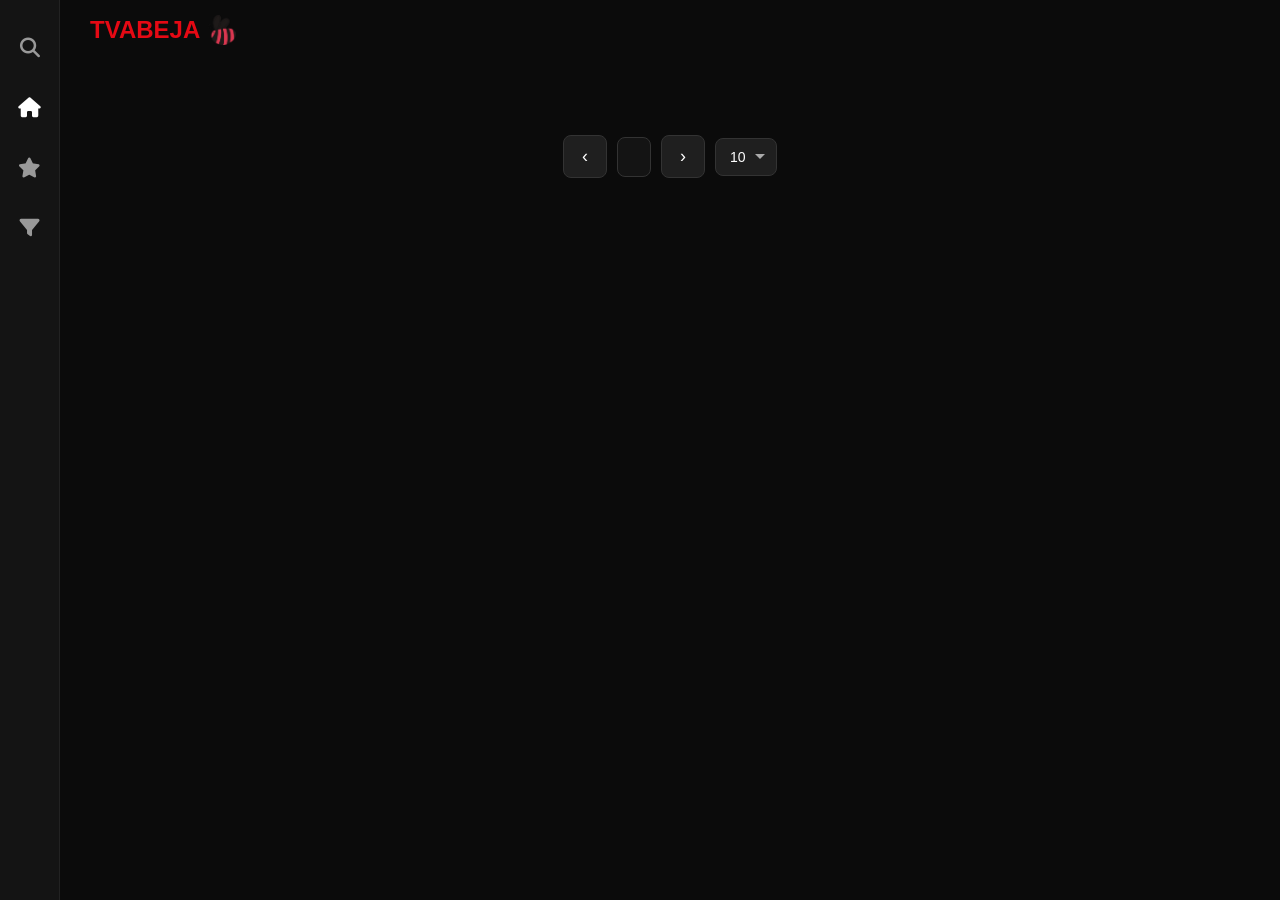
<file: TV-Alejo/TvMaze/index.html>
<!DOCTYPE html>
<html lang="es">

<head>
    <meta charset="UTF-8">
    <meta name="viewport" content="width=device-width, initial-scale=1.0">
    <title>TVABEJA</title>
    <link rel="stylesheet" href="css/base.css">
    <link rel="stylesheet" href="css/sidebar.css">
    <link rel="stylesheet" href="css/cards.css">
    <link rel="stylesheet" href="css/show.css">
    <link rel="stylesheet" href="css/responsive.css">
    <link rel="icon" type="image/png" href="../img/favicon.png">
    <link rel="stylesheet" href="https://cdnjs.cloudflare.com/ajax/libs/font-awesome/6.5.0/css/all.min.css">
</head>

<body>
    <!-- Página principal - TVAbeja Explorer -->

    <header class="navbar">
        <div class="left">
            <div class="logo">
                TVABEJA <img src="../img/logo.png" alt="logo" style="height: 30px;">
            </div>
        </div>
    </header>

    <div class="sidebar">
        <button id="searchBtn" class="icon">
            <i class="fas fa-search"></i>
        </button>

        <a href="index.html" class="icon active">
            <i class="fas fa-home"></i>
        </a>

        <a href="favorites.html" class="icon">
            <i class="fas fa-star"></i>
        </a>

        <button id="filterBtn" class="icon">
            <i class="fas fa-filter"></i>
        </button>

        <div class="sidebar-spacer"></div>
    </div>

    <div class="genre-menu" id="genreMenu">
        <p class="genre-title">Géneros</p>
        <span class="genre-option active" data-genre="All">Todos</span>
        <span class="genre-option" data-genre="Drama">Drama</span>
        <span class="genre-option" data-genre="Comedy">Comedy</span>
        <span class="genre-option" data-genre="Action">Action</span>
        <span class="genre-option" data-genre="Crime">Crime</span>
    </div>

    <div class="search-box" id="searchBoxContainer">
        <input type="text" id="searchInput" placeholder="Buscar...">
    </div>

    <div id="searchHistory" class="search-history"></div>

    <main id="app"></main>

    <section style="text-align:center;">
        <button id="prevBtn">&#8249;</button>
        <span id="pageInfo"></span>
        <button id="nextBtn">&#8250;</button>

        <select id="perPage">
            <option value="10">10</option>
            <option value="20">20</option>
            <option value="50">50</option>
        </select>
    </section>

    <script type="module" src="scripts/main.js"></script>

</body>

</html>
</file>
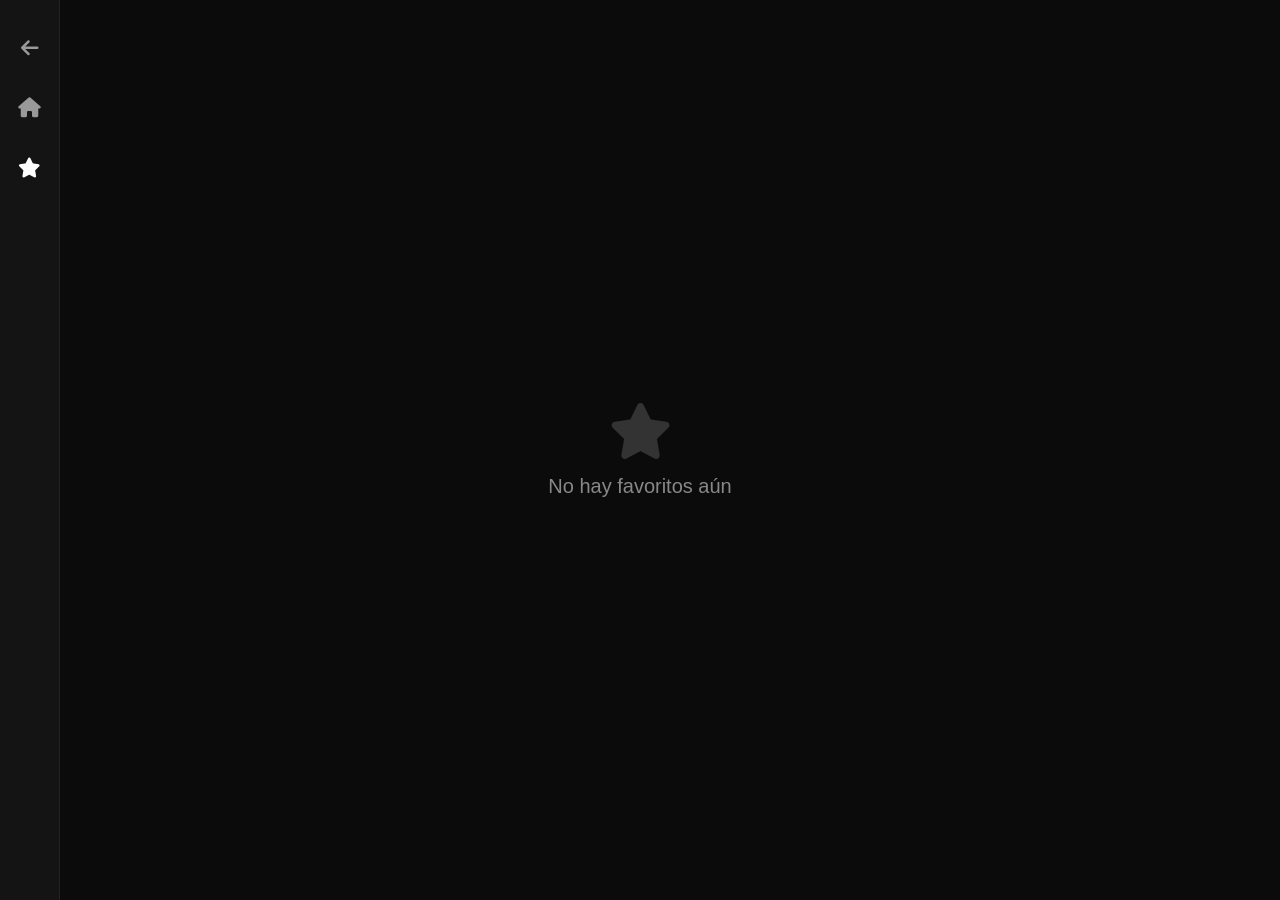
<file: TV-Alejo/TvMaze/favorites.html>
<!DOCTYPE html>
<html lang="es">
<head>
    <!--Correción de links de css-->
    <meta charset="UTF-8">
    <meta name="viewport" content="width=device-width, initial-scale=1.0">
    <title>Favoritos</title>
    <link rel="icon" type="image/png" href="../img/favicon.png">
    <link rel="stylesheet" href="css/base.css">
    <link rel="stylesheet" href="css/sidebar.css">
    <link rel="stylesheet" href="css/cards.css">
    <link rel="stylesheet" href="css/show.css">
    <link rel="stylesheet" href="css/responsive.css">
    <link rel="stylesheet" href="https://cdnjs.cloudflare.com/ajax/libs/font-awesome/6.5.0/css/all.min.css">
</head>
<body>
    <!-- Página de favoritos -->

    <!-- SIDEBAR -->
    <div class="sidebar">
        <a href="index.html" class="icon">
            <i class="fas fa-arrow-left"></i>
        </a>
        <a href="index.html" class="icon">
            <i class="fas fa-home"></i>
        </a>
        <a href="favorites.html" class="icon active">
            <i class="fas fa-star"></i>
        </a>
        <div class="sidebar-spacer"></div>
    </div>

    <!-- CONTENIDO -->
    <main id="favoritesList" class="favs-grid"></main>

    <script type="module">
        import { getFavorites, saveFavorites } from "./scripts/storage.js";

        function renderFavs() {
            const favs = getFavorites();
            const container = document.getElementById("favoritesList");

            if (favs.length === 0) {
                container.innerHTML = `<div class="empty-favs"><i class="fas fa-star"></i>No hay favoritos aún</div>`;
                return;
            }

            container.innerHTML = favs.map(show => `
                <div class="card">
                    <img src="${show.image?.medium || ''}" alt="${show.name}">
                    <h3>${show.name}</h3>
                    <p>${show.genres?.join(", ") || ''}</p>
                    <p>⭐ ${show.rating?.average || "N/A"}</p>
                    <a href="show.html?id=${show.id}">
                        <button>Ver detalles</button>
                    </a>
                    <button onclick="removeFav(${show.id})">
                        🗑 Eliminar
                    </button>
                </div>
            `).join("");
        }

        window.removeFav = (id) => {
            const favs = getFavorites().filter(f => f.id !== id);
            saveFavorites(favs);
            renderFavs();
        };

        renderFavs();
    </script>

</body>
</html>
</file>
<file: TV-Alejo/TvMaze/css/base.css>
/* Estilos base del proyecto resubido por jefry por error de git */
* {
    margin: 0;
    padding: 0;
    box-sizing: border-box;
}

body {
    font-family: 'Segoe UI', sans-serif;
    background: #0b0b0b;
    color: #fff;
    padding-left: 60px;
}


.navbar {
    display: flex;
    justify-content: space-between;
    align-items: center;
    padding: 15px 30px;
    background: #0b0b0b;
    border-bottom: none;
}

.left {
    display: flex;
    align-items: center;
    gap: 30px;
}

.logo {
    color: #e50914;
    font-size: 24px;
    font-weight: bold;
    display: flex;
    align-items: center;
    gap: 8px;
}

.menu {
    display: flex;
    gap: 20px;
}

.menu a {
    color: #ccc;
    text-decoration: none;
    font-size: 14px;
}

.menu a:hover,
.menu a.active {
    color: white;
    font-weight: bold;
}


::-webkit-scrollbar {
    width: 0;
    display: none;
}
</file>
<file: TV-Alejo/TvMaze/css/sidebar.css>
.sidebar {
    position: fixed;
    top: 0;
    left: 0;
    height: 100vh;
    width: 60px;
    display: flex;
    flex-direction: column;
    align-items: center;
    padding: 20px 0;
    gap: 4px;
    background: #141414;
    border-right: 1px solid #222;
    z-index: 1000;
}

.sidebar-spacer {
    flex: 1;
}


.icon {
    width: 100%;
    height: 56px;
    display: flex;
    flex-direction: column;
    justify-content: center;
    align-items: center;
    gap: 4px;
    color: #999;
    font-size: 20px;
    text-decoration: none;
    position: relative;
    transition: color 0.2s ease;
    cursor: pointer;
    background: transparent;
    border: none;
    padding: 0;
    margin: 0;
}

.icon:hover {
    color: #fff;
    background: transparent;
    transform: none;
}

.icon.active {
    color: #fff;
}


.search-box input {
    position: fixed;
    top: 0;
    left: 60px;
    width: 0;
    opacity: 0;
    padding: 8px 12px;
    border-radius: 0 0 6px 0;
    border: 1px solid #333;
    border-top: none;
    background: #1f1f1f;
    color: white;
    transition: 0.3s ease;
    outline: none;
    font-size: 14px;
    height: 48px;
    z-index: 999;
}

.search-box.active input {
    width: 200px;
    opacity: 1;
}

.genre-menu {
    position: fixed;
    top: 0;
    left: 60px;
    height: 100vh;
    width: 160px;
    background: #141414;
    border-right: 1px solid #222;
    z-index: 999;
    display: flex;
    flex-direction: column;
    padding: 20px 12px;
    gap: 8px;
    transform: translateX(-160px);
    transition: transform 0.3s ease;
}

.genre-menu.active {
    transform: translateX(0);
}

.genre-title {
    font-size: 12px;
    color: #666;
    text-transform: uppercase;
    letter-spacing: 1px;
    margin-bottom: 8px;
}

.genre-option {
    font-size: 14px;
    color: #aaa;
    padding: 8px 12px;
    border-radius: 6px;
    cursor: pointer;
    transition: 0.2s;
}

.genre-option:hover {
    background: #1f1f1f;
    color: #fff;
}

.genre-option.active {
    background: #e50914;
    color: #fff;
}
</file>
<file: TV-Alejo/TvMaze/css/cards.css>
section {
    text-align: center;
    padding: 15px;
    display: flex;
    justify-content: center;
    align-items: center;
    gap: 10px;
    flex-wrap: wrap;
}

select {
    padding: 10px 30px 10px 14px;
    border-radius: 8px;
    border: 1px solid #333;
    background: #1f1f1f;
    color: white;
    font-size: 14px;
    cursor: pointer;
    transition: 0.2s;
    appearance: none;
    -webkit-appearance: none;
    background-image: url("data:image/svg+xml,%3Csvg xmlns='http://www.w3.org/2000/svg' width='12' height='12' viewBox='0 0 12 12'%3E%3Cpath fill='%23aaa' d='M6 8L1 3h10z'/%3E%3C/svg%3E");
    background-repeat: no-repeat;
    background-position: right 10px center;
}

select:hover {
    border-color: #e50914;
}


#app {
    display: grid;
    grid-template-columns: repeat(auto-fill, minmax(220px, 1fr));
    gap: 20px;
    padding: 20px;
}


.card {
    background: #141414;
    border-radius: 10px;
    overflow: hidden;
    transition: transform 0.3s, box-shadow 0.3s;
    position: relative;
}

.card:hover {
    transform: scale(1.05);
    box-shadow: 0 0 20px rgba(229, 9, 20, 0.5);
}

.card img {
    width: 100%;
    height: 300px;
    object-fit: cover;
}

.card h3 {
    font-size: 16px;
    margin: 10px;
}

.card p {
    font-size: 13px;
    margin: 5px 10px;
    color: #bbb;
}


button {
    cursor: pointer;
    background: #e50914;
    border: none;
    color: white;
    border-radius: 5px;
    padding: 8px;
    margin: 10px;
    width: calc(100% - 20px);
    transition: 0.3s;
}

button:hover {
    background: #b20710;
}


#prevBtn, #nextBtn {
    width: auto;
    margin: 0;
    padding: 10px 18px;
    background: #1f1f1f;
    border: 1px solid #333;
    color: #fff;
    border-radius: 8px;
    font-size: 18px;
    transition: 0.2s;
}

#prevBtn:hover, #nextBtn:hover {
    background: #e50914;
    border-color: #e50914;
}

#pageInfo {
    font-size: 14px;
    color: #aaa;
    padding: 0 16px;
    background: #141414;
    border: 1px solid #333;
    border-radius: 8px;
    height: 40px;
    display: inline-flex;
    align-items: center;
}


.favs-grid {
    display: grid;
    grid-template-columns: repeat(auto-fill, minmax(220px, 1fr));
    gap: 20px;
    padding: 20px;
}


.empty-favs {
    text-align: center;
    color: #888;
    font-size: 20px;
    position: absolute;
    top: 50%;
    left: 50%;
    transform: translate(-50%, -50%);
}

.empty-favs i {
    font-size: 56px;
    color: #333;
    display: block;
    margin-bottom: 16px;
}


.search-history {
    padding: 10px 20px;
    display: flex;
    flex-wrap: wrap;
    align-items: center;
    gap: 8px;
}

.history-title {
    font-size: 13px;
    color: #888;
    margin-right: 4px;
}

.history-item {
    font-size: 13px;
    background: #1f1f1f;
    color: #ccc;
    padding: 4px 12px;
    border-radius: 20px;
    cursor: pointer;
    border: 1px solid #333;
    transition: 0.2s;
}

.history-item:hover {
    background: #e50914;
    color: #fff;
    border-color: #e50914;
}

.history-remove {
    margin-left: 6px;
    font-size: 11px;
    color: #888;
    cursor: pointer;
    transition: 0.2s;
}

.history-remove:hover {
    color: #fff;
}
</file>
<file: TV-Alejo/TvMaze/css/show.css>
.show-hero {
    position: relative;
    height: 100vh;
    display: flex;
    align-items: flex-start;
    padding: 60px 40px 40px 40px;
    gap: 40px;
    overflow: hidden;
}

.show-hero::before {
    content: '';
    position: absolute;
    inset: 0;
    background-image: var(--bg-image);
    background-size: cover;
    background-position: center top;
    filter: blur(6px) brightness(0.25);
    transform: scale(1.05);
    z-index: 0;
}

.show-hero::after {
    content: '';
    position: absolute;
    inset: 0;
    background: linear-gradient(to right, rgba(0,0,0,0.9) 35%, transparent 75%),
                linear-gradient(to top, #0b0b0b 0%, transparent 25%);
    z-index: 1;
}

.show-poster {
    position: relative;
    z-index: 2;
    flex-shrink: 0;
    width: 220px;
}

.show-poster img {
    width: 100%;
    border-radius: 10px;
    box-shadow: 0 10px 40px rgba(0,0,0,0.8);
}

.show-poster .fav-btn {
    margin-top: 12px;
    width: 100%;
    padding: 10px;
    background: #1f1f1f;
    border: 1px solid #333;
    color: #fff;
    border-radius: 8px;
    cursor: pointer;
    font-size: 14px;
    display: flex;
    align-items: center;
    justify-content: center;
    gap: 8px;
    transition: 0.2s;
}

.show-poster .fav-btn:hover {
    background: #e50914;
    border-color: #e50914;
}

.show-info {
    position: relative;
    z-index: 2;
    max-width: 800px;
}

.show-info h1 {
    font-size: 42px;
    font-weight: 800;
    margin-bottom: 6px;
    line-height: 1.1;
}

.show-info .show-network {
    font-size: 15px;
    color: #999;
    margin-bottom: 20px;
}

.meta-row {
    display: flex;
    align-items: center;
    gap: 20px;
    margin-bottom: 24px;
    flex-wrap: wrap;
}

.rating-circle {
    width: 64px;
    height: 64px;
    border-radius: 50%;
    border: 3px solid #f5c518;
    display: flex;
    align-items: center;
    justify-content: center;
    font-size: 15px;
    font-weight: 700;
    color: #f5c518;
    flex-shrink: 0;
}

.stars {
    color: #f5c518;
    font-size: 18px;
}

.rating-sub {
    color: #999;
    font-size: 12px;
    margin-top: 2px;
}

.badge {
    background: #f5c518;
    color: #000;
    font-weight: 700;
    font-size: 12px;
    padding: 3px 8px;
    border-radius: 4px;
}

.badge.hd {
    background: #2563eb;
    color: #fff;
}

.show-summary {
    font-size: 15px;
    line-height: 1.7;
    color: #ddd;
    margin-bottom: 28px;
    font-style: italic;
    border-left: 3px solid #e50914;
    padding-left: 16px;
}

.show-details {
    display: flex;
    flex-direction: column;
    gap: 8px;
}

.show-details p {
    font-size: 14px;
    color: #ccc;
}

.show-details p b {
    color: #fff;
    margin-right: 6px;
}

.back-link {
    position: fixed;
    top: 20px;
    left: 70px;
    color: #ccc;
    text-decoration: none;
    font-size: 14px;
    z-index: 100;
    display: flex;
    align-items: center;
    gap: 6px;
    transition: color 0.2s;
}

.back-link:hover { color: #fff; }
</file>
<file: TV-Alejo/TvMaze/css/responsive.css>
@media (max-width: 768px) {

    body {
        padding-left: 0;
    }

    .sidebar {
        position: fixed;
        top: auto;
        bottom: 0;
        left: 0;
        right: 0;
        height: 60px;
        width: 100%;
        flex-direction: row;
        justify-content: space-around;
        align-items: center;
        padding: 0 10px;
        border-right: none;
        border-top: 1px solid #222;
        z-index: 1000;
    }

    .sidebar-spacer {
        display: none;
    }

    .icon {
        width: 50px;
        height: 50px;
    }

    .search-box input {
        position: fixed;
        left: 0;
        right: 0;
        bottom: 65px;
        top: auto;
        transform: none;
        width: 100%;
        max-width: 100%;
        display: none;
        border-radius: 0;
        padding: 12px 16px;
        font-size: 16px;
        opacity: 0;
    }

    .search-box.active input {
        display: block;
        opacity: 1;
        width: 100%;
    }

    .navbar {
        padding: 10px 15px;
        margin-bottom: 0;
    }

    .logo {
        font-size: 20px;
    }

    section {
        padding: 8px;
        margin: 0;
    }

    #app, .favs-grid {
        display: grid;
        grid-template-columns: repeat(2, 1fr);
        gap: 12px;
        padding: 12px;
        padding-bottom: 140px;
    }

    section:last-of-type {
        padding-bottom: 80px;
    }

    .card img {
        height: 200px;
    }

    .card h3 {
        font-size: 14px;
    }

    #prevBtn, #nextBtn {
        padding: 6px 12px;
        font-size: 13px;
    }

    .show-hero {
        flex-direction: column;
        align-items: center;
        padding: 20px 15px 80px 15px;
        height: auto;
        overflow-y: auto;
    }

    .show-poster {
        width: 160px;
    }

    .show-info {
        padding-left: 0;
        text-align: left;
    }

    .show-info h1 {
        font-size: 26px;
    }

    .meta-row {
        gap: 12px;
        flex-wrap: wrap;
    }

    .rating-circle {
        width: 50px;
        height: 50px;
        font-size: 12px;
    }

    .show-summary {
        font-size: 14px;
    }

    .search-history {
        padding: 8px 12px;
    }

    .empty-favs {
        padding: 60px 20px;
        font-size: 18px;
    }

    .empty-favs i {
        font-size: 48px;
    }

    .genre-menu {
        left: 0;
        bottom: 60px;
        top: auto;
        height: auto;
        width: 100%;
        flex-direction: row;
        flex-wrap: wrap;
        transform: translateY(100%);
        border-right: none;
        border-top: 1px solid #222;
    }

    .genre-menu.active {
        transform: translateY(0);
    }
}

@media (max-width: 480px) {
    .show-info h1 {
        font-size: 22px;
    }
}
</file>
